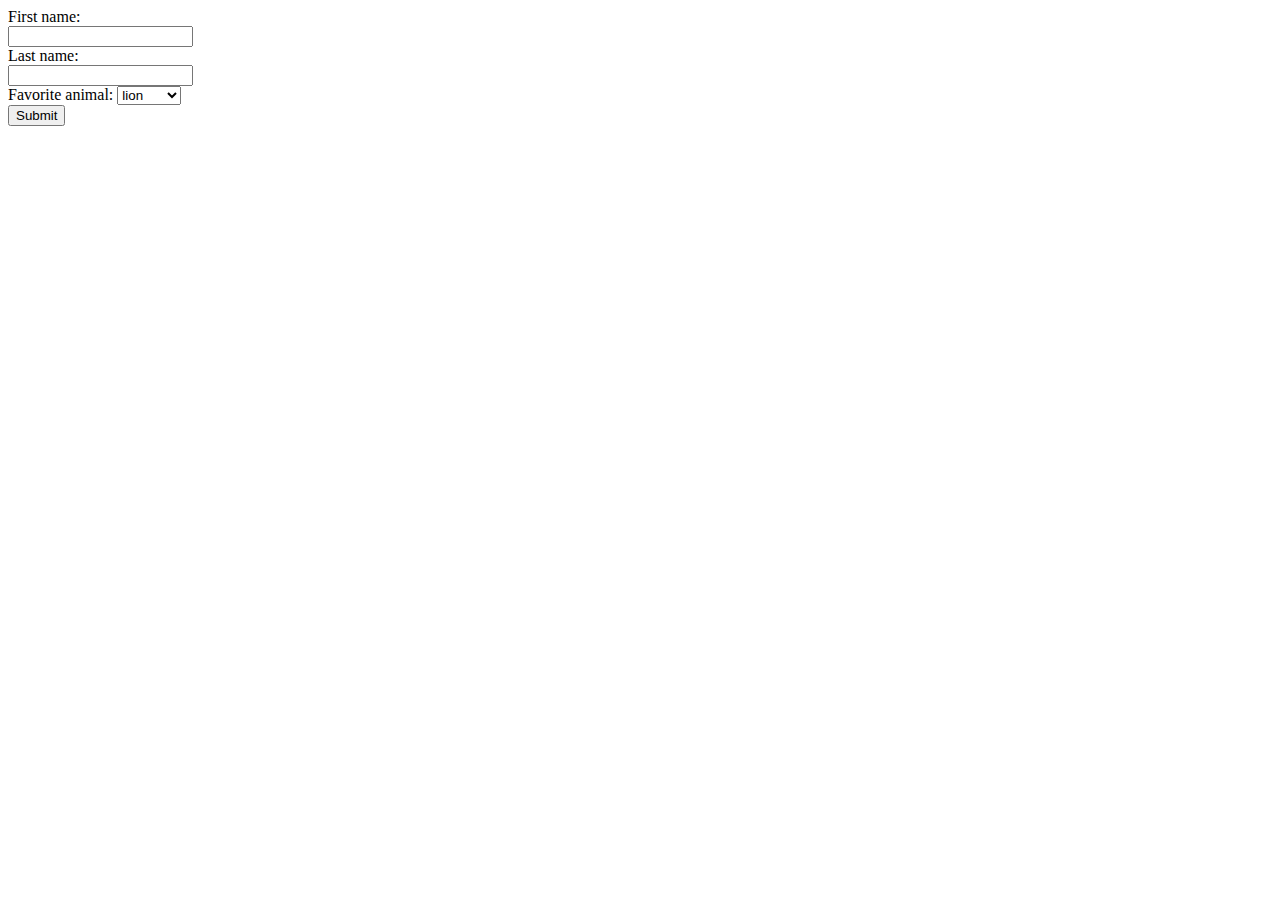
<file: templates/quiz.html>
<!DOCTYPE html>
<html lang="en">
    <head>
        <meta charset="UTF-8">
        <title>Take the Quiz!</title>
    </head>
    <body>
        <form method="post">
            <label for="fname">First name:</label>
            <br />
            <input type="text" name="fname">
            <br />
            <label for="lname">Last name:</label>
            <br />
            <input type="text" name="lname">
            <br />
            <label for="animal">Favorite animal:</label>
            <select name="animal">
                <option value="lion">lion</option>
                <option value="snake">snake</option>
                <option value="eagle">eagle</option>
                <option value="badger">badger</option>
            </select>
            <br />
            <input type="submit" value="Submit">
        </form>
    </body>
</html>
</file>
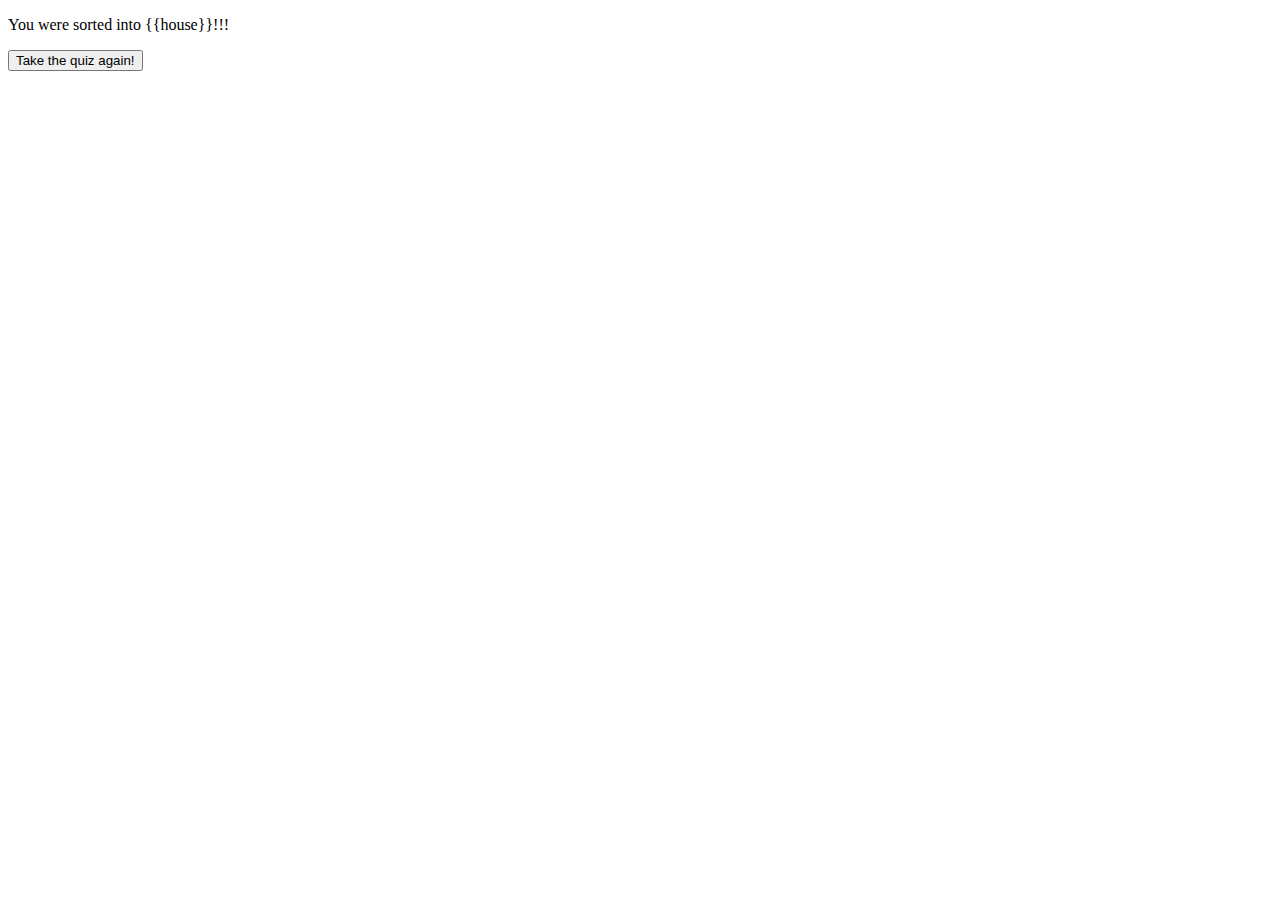
<file: templates/result.html>
<!DOCTYPE html>
<html lang="en">
    <head>
        <meta charset="UTF-8">
        <title>Take the Quiz!</title>
    </head>
    <body>
        <p>You were sorted into {{house}}!!!</p>
                <form method="get">
            <input type="submit" value="Take the quiz again!">
        </form>
    </body>
</html>
</file>
